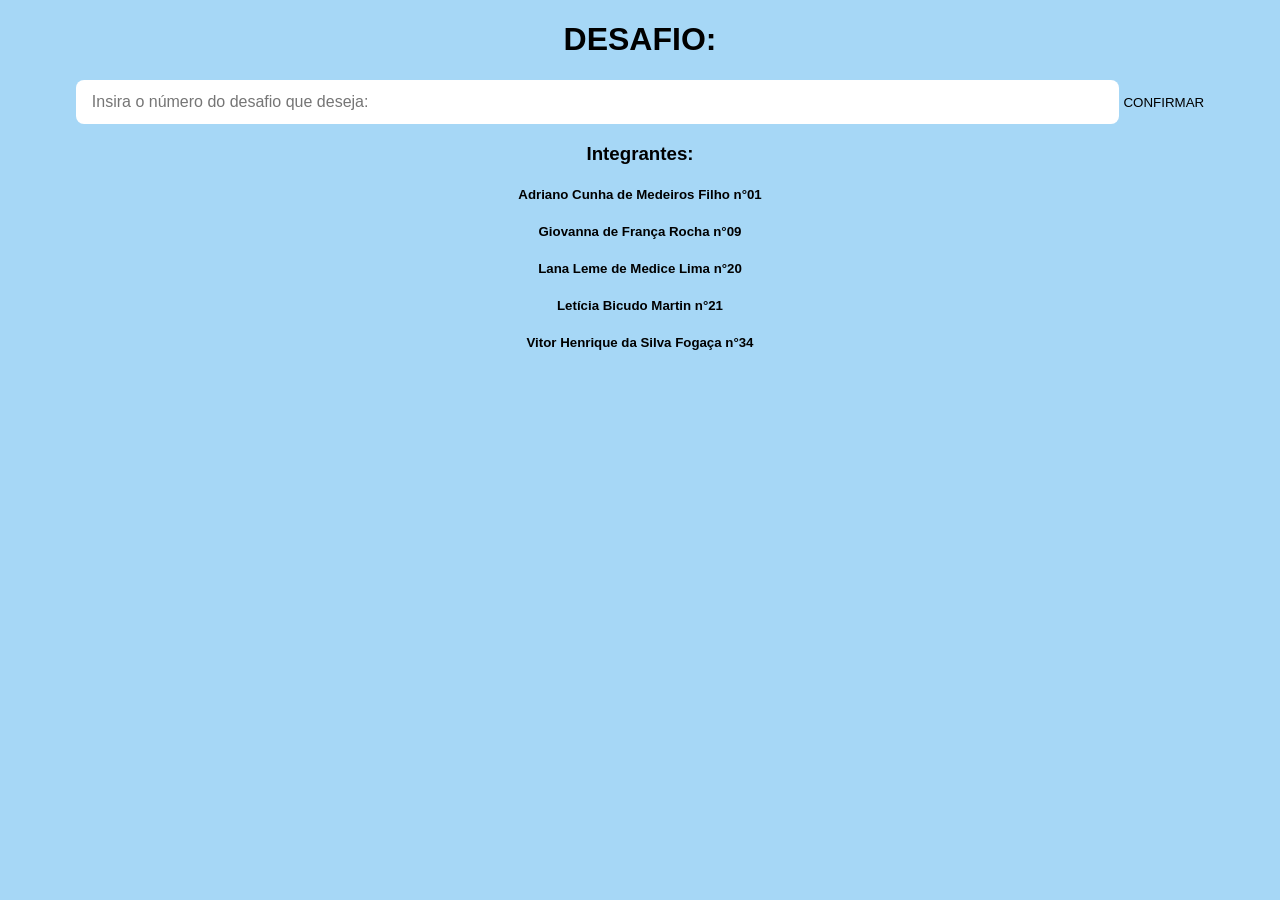
<file: index.html>
<!DOCTYPE html>
<html lang="pt-BR">
<head>
    <meta charset="UTF-8">
    <meta http-equiv="X-UA-Compatible" content="IE=edge">
    <meta name="viewport" content="width=device-width, initial-scale=1.0">
    <link rel="stylesheet" href="./css/styles.css">
    <script src="./js/main.js"></script>
    <title>DESAFIO</title>
</head>
<body>
    <h1>DESAFIO:</h1>
    <input type="text" placeholder="Insira o número do desafio que deseja: " id="codigo">
    <button onclick="desafio()">CONFIRMAR</button></h1>

<h3>Integrantes:</h3>
<h5>Adriano Cunha de Medeiros Filho n°01</h5>
<h5>Giovanna de França Rocha n°09</h5>
<h5>Lana Leme de Medice Lima n°20</h5>
<h5>Letícia Bicudo Martin n°21</h5>
<h5>Vitor Henrique da Silva Fogaça n°34</h5>
</body>
</html>
</file>
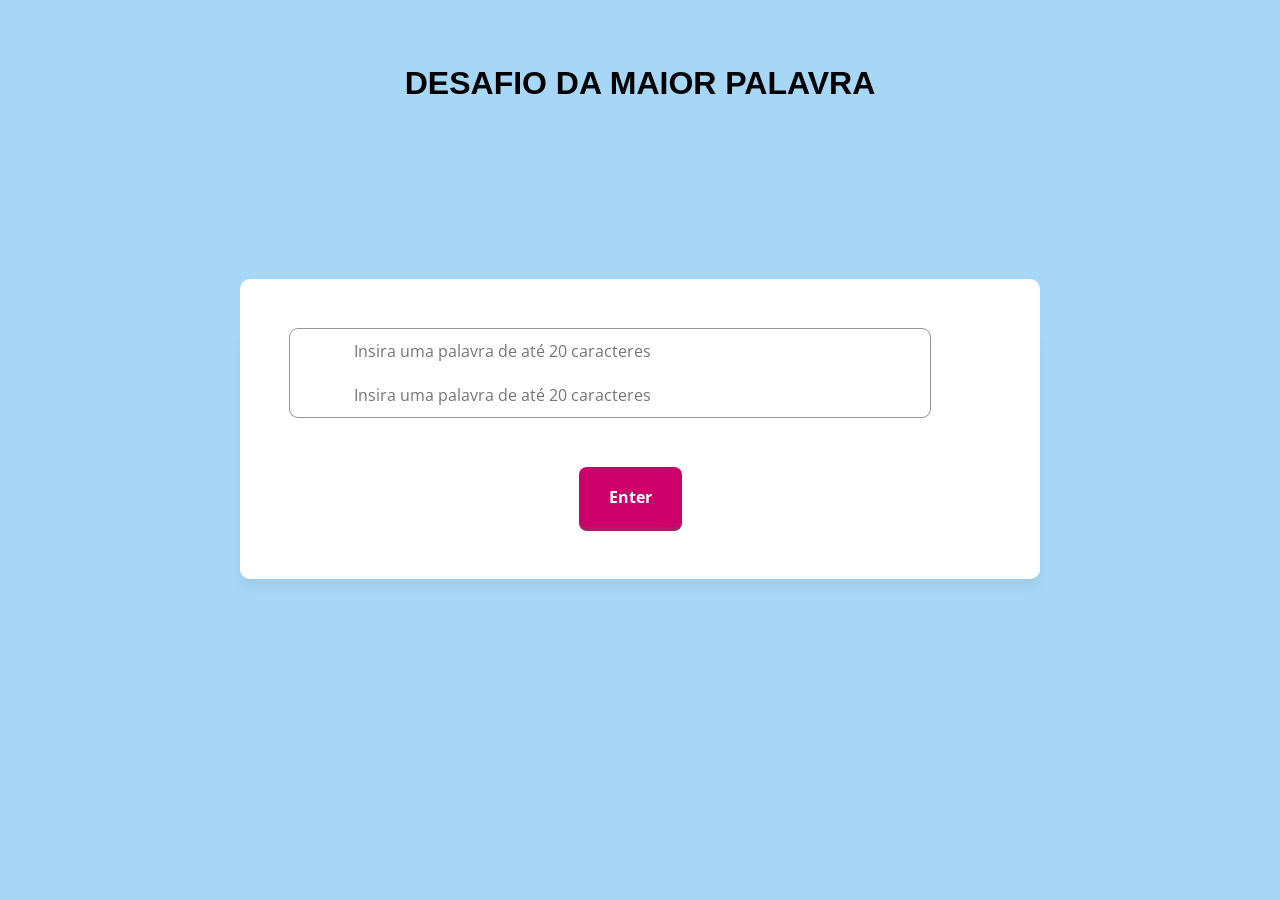
<file: html/desafio1.html>
<!DOCTYPE html>
<html lang="pt-BR">
<head>
    <link rel="preconnect" href="https://fonts.googleapis.com">
    <link rel="preconnect" href="https://fonts.gstatic.com" crossorigin>
    <link href="https://fonts.googleapis.com/css2?family=Montserrat:wght@400;700;800&family=Open+Sans&display=swap" rel="stylesheet">
    <meta charset="UTF-8">
    <meta http-equiv="X-UA-Compatible" content="IE=edge">
    <meta name="viewport" content="width=device-width, initial-scale=1.0">
    <link rel="stylesheet" href="../css/styles.css">
    <script src="../js/1.js"></script></head>
<body> <br><br>
    <h1> DESAFIO DA MAIOR PALAVRA</h1>
    <br><br>
    <h3></h3>
    <div class="container-flex-right">
        <section class="right">
            <div class="painel-right">
                    <div class="box-form">
                        <input id="palavraA" type="text" placeholder="Insira uma palavra de até 20 caracteres" class="formCampo2">
                        <input id="palavraB" type="text" placeholder="Insira uma palavra de até 20 caracteres" class="formCampo">
                    </div>
                    <nav>
                        <button onclick="palavras()" class="button-list">
                            <span class="button-name">Enter</span>
                        </button>
                    </nav>
            </div>
        </section>

   </body>
</file>
<file: css/styles.css>
body {
    background-color: rgb(166, 215, 246);
    font-family: Verdana, Geneva, Tahoma, sans-serif;
    text-align: center;
}


/*CAIXA FORM*/
.container-flex-right {
    position: relative;
    display: flex;
    flex-direction: center;
    flex: 1 1 0%;
    -webkit-box-pack: justify;
    justify-content: center;
}

.right {
    display: table;
    width: 800px;
    border-radius: 10px;
    background-color: rgb(255, 255, 255);
    margin-top: 100px;
}

.painel-right {
    background: rgb(255, 255, 255);
    border-radius: 10px;
    box-shadow: rgba(0, 0, 0, 0.05) 0px 8px 10px;
    position: relative;
    width: 100%;
    height: 250px;
}
/*FORMULÁRIO*/

.box-form {
    position: relative;
    box-shadow: rgb(148, 148, 148) 0px 0px 0px 1px;
    border-radius: 8px;
    transition: box-shadow 0.3s ease 0s;
    width: 80%;
    margin: 50px 50px;
}
form {
    display: block;
    margin-top: 0em;
}
form {
    -webkit-box-align: center;
    align-items: center;
    display: flex;
    position: absolute;
    pointer-events: none;
    z-index: 1;
    top: 0px;
    height: 500px;
    left: calc(12px);
    line-height: 1;
    max-width: calc(100% - 24px);
}

input {
    position: relative;
    background: rgb(255, 255, 255);
    font-family: "Open Sans", helvetica, arial, sans-serif;
    font-weight: 400;
    font-size: 16px;
    line-height: 24px;
    color: rgb(51, 51, 51);
    border: none;
    border-radius: 8px;
    outline: 0px;
    width: 80%;
    padding: 10px 16px;
}

button {
    background: transparent;
    padding: 0px;
    border: none;
    appearance: none;
    padding-bottom: 10px;
}

.button-name {
    margin-right: 20px;
    width: auto;
    display: inline-flex;
    -webkit-box-align: center;
    align-items: center;
    -webkit-box-pack: center;
    justify-content: center;
    position: relative;
    cursor: pointer;
    border-top: none;
    border-right: none;
    border-left: none;
    border-image: initial;
    font-family: "Open Sans", sans-serif;
    text-decoration: none;
    appearance: none;
    border-radius: 8px;
    transition: transform 0.1s ease 0s, box-shadow 0.1s ease 0s;
    border-bottom: 4px solid rgb(161, 35, 101);
    min-height: 44px;
    padding: 8px 30px;
    font-size: 16px;
    line-height: 20px;
    font-weight: 700;
    background-color: rgb(205, 0, 107);
    color: rgb(255, 255, 255);
}

.button-name:hover {
    transform: scale(1.1);
    box-shadow: black;
}
</file>
